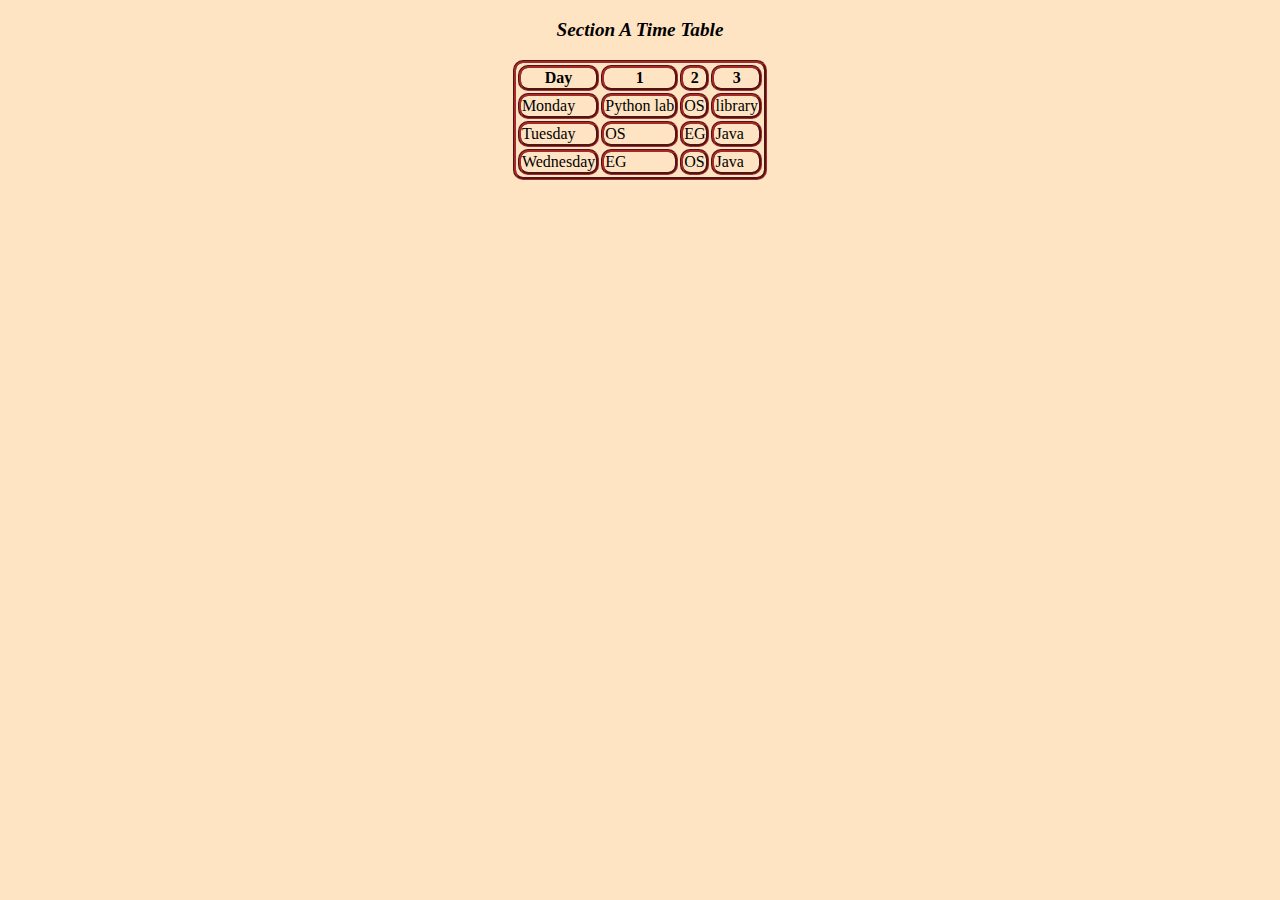
<file: Timetable/index.html>
<!DOCTYPE html>
<html>
    <head>
        <title>Time Table</title>
        <link rel="stylesheet" href="tablestyle.css">
    </head>
    <body>
        <h3>Section A Time Table</h3>
        <table class="center">
            <tr>
                <th>Day</th>
                <th>1</th>
                <th>2</th>
                <th>3</th>
            </tr>
            <tr>
                <td>Monday</td>
                <td>Python lab</td>
                <td>OS</td>
                <td>library</td>
            </tr>
            <tr>
                <td>Tuesday</td>
                <td>OS</td>
                <td>EG</td>
                <td>Java</td>
            </tr>
            <tr>
                <td>Wednesday</td>
                <td>EG</td>
                <td>OS</td>
                <td>Java</td>
            </tr>
        </table>
    </body>
</html>
</file>
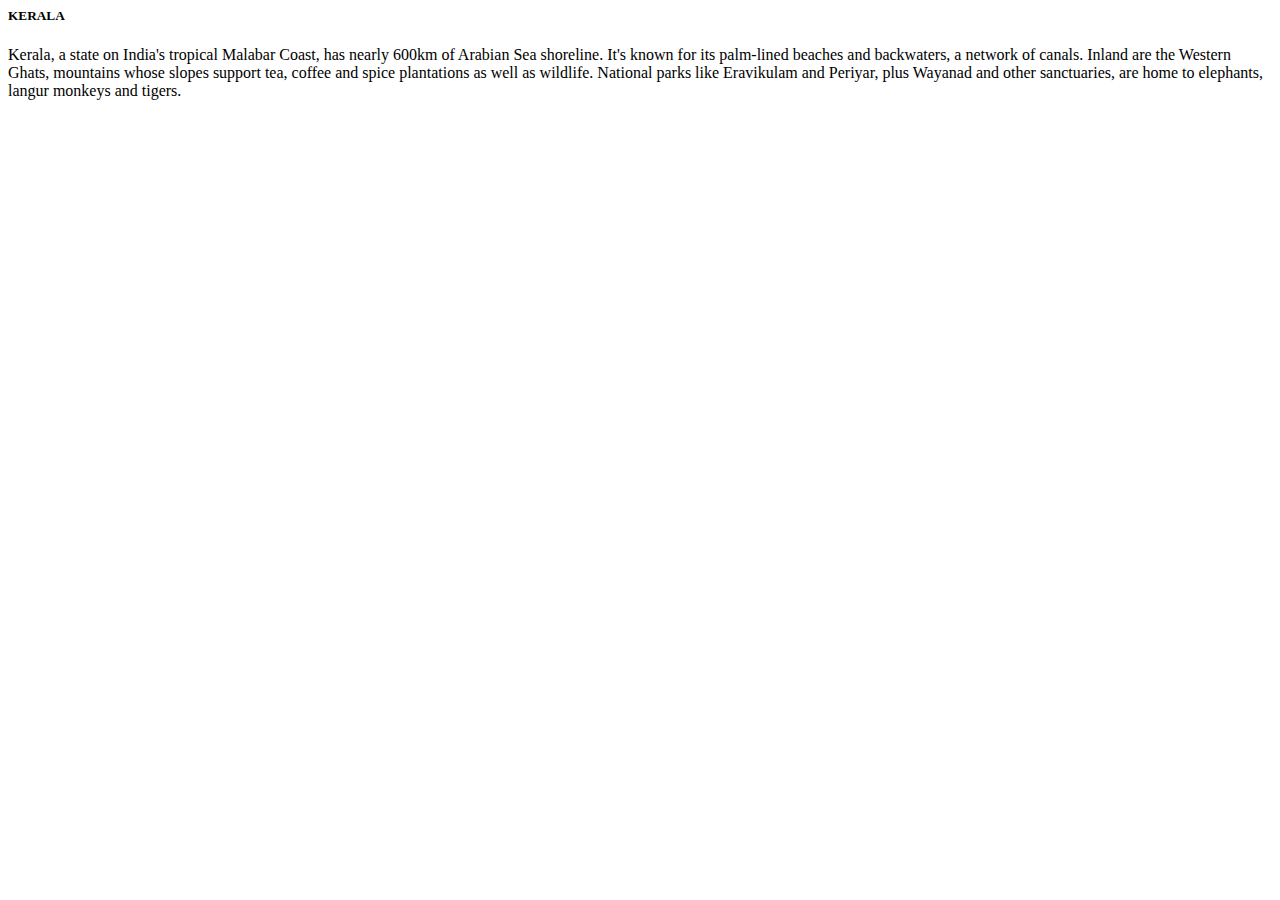
<file: Image_map/kerala.htm>
<html>
<head>
<title>kerala</title>
</head>
<body color=black>
<h5>KERALA</h5>
<p> Kerala, a state on India's tropical Malabar Coast, has nearly 600km of Arabian Sea shoreline. It's known for its palm-lined beaches and backwaters, a network of canals. Inland are the Western Ghats, mountains whose slopes support tea, coffee and spice plantations as well as wildlife. National parks like Eravikulam and Periyar, plus Wayanad and other sanctuaries, are home to elephants, langur monkeys and tigers. </p>
</body>

</html>
</file>
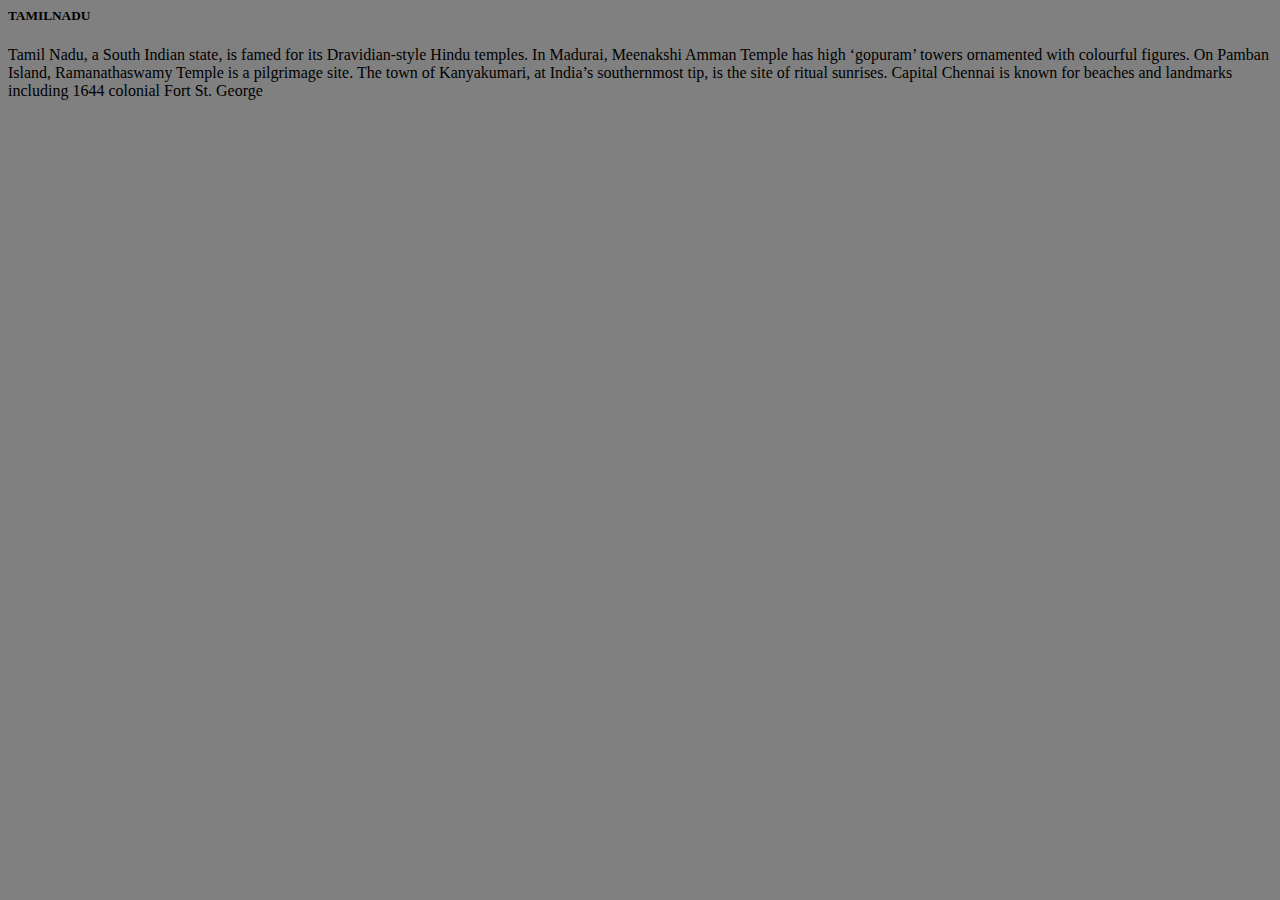
<file: Image_map/tamilnadu.htm>
<html>
<head>
<title>Tamilnadu</title>

</head>
<body bgcolor=grey>
<h5 color=white>TAMILNADU</h5>
<p> Tamil Nadu, a South Indian state, is famed for its Dravidian-style Hindu temples. In Madurai, Meenakshi Amman Temple has high ‘gopuram’ towers ornamented with colourful figures. On Pamban Island, Ramanathaswamy Temple is a pilgrimage site. The town of Kanyakumari, at India’s southernmost tip, is the site of ritual sunrises. Capital Chennai is known for beaches and landmarks including 1644 colonial Fort St. George</p>
</body>

</html>
</file>
<file: Timetable/tablestyle.css>
body{
    background-color: bisque;
}
h3{
    color: black;
    text-align: center;
    font-style: italic;
    font-size: larger;
}
.center{
    margin-left: auto;
    margin-right: auto;
}
table,th,td{
    border-style: groove;
    border-color: brown;
    border-radius: 10px;
    block-size: 80%;

}

    tr:hover{
        background-color: red;
    }
</file>
